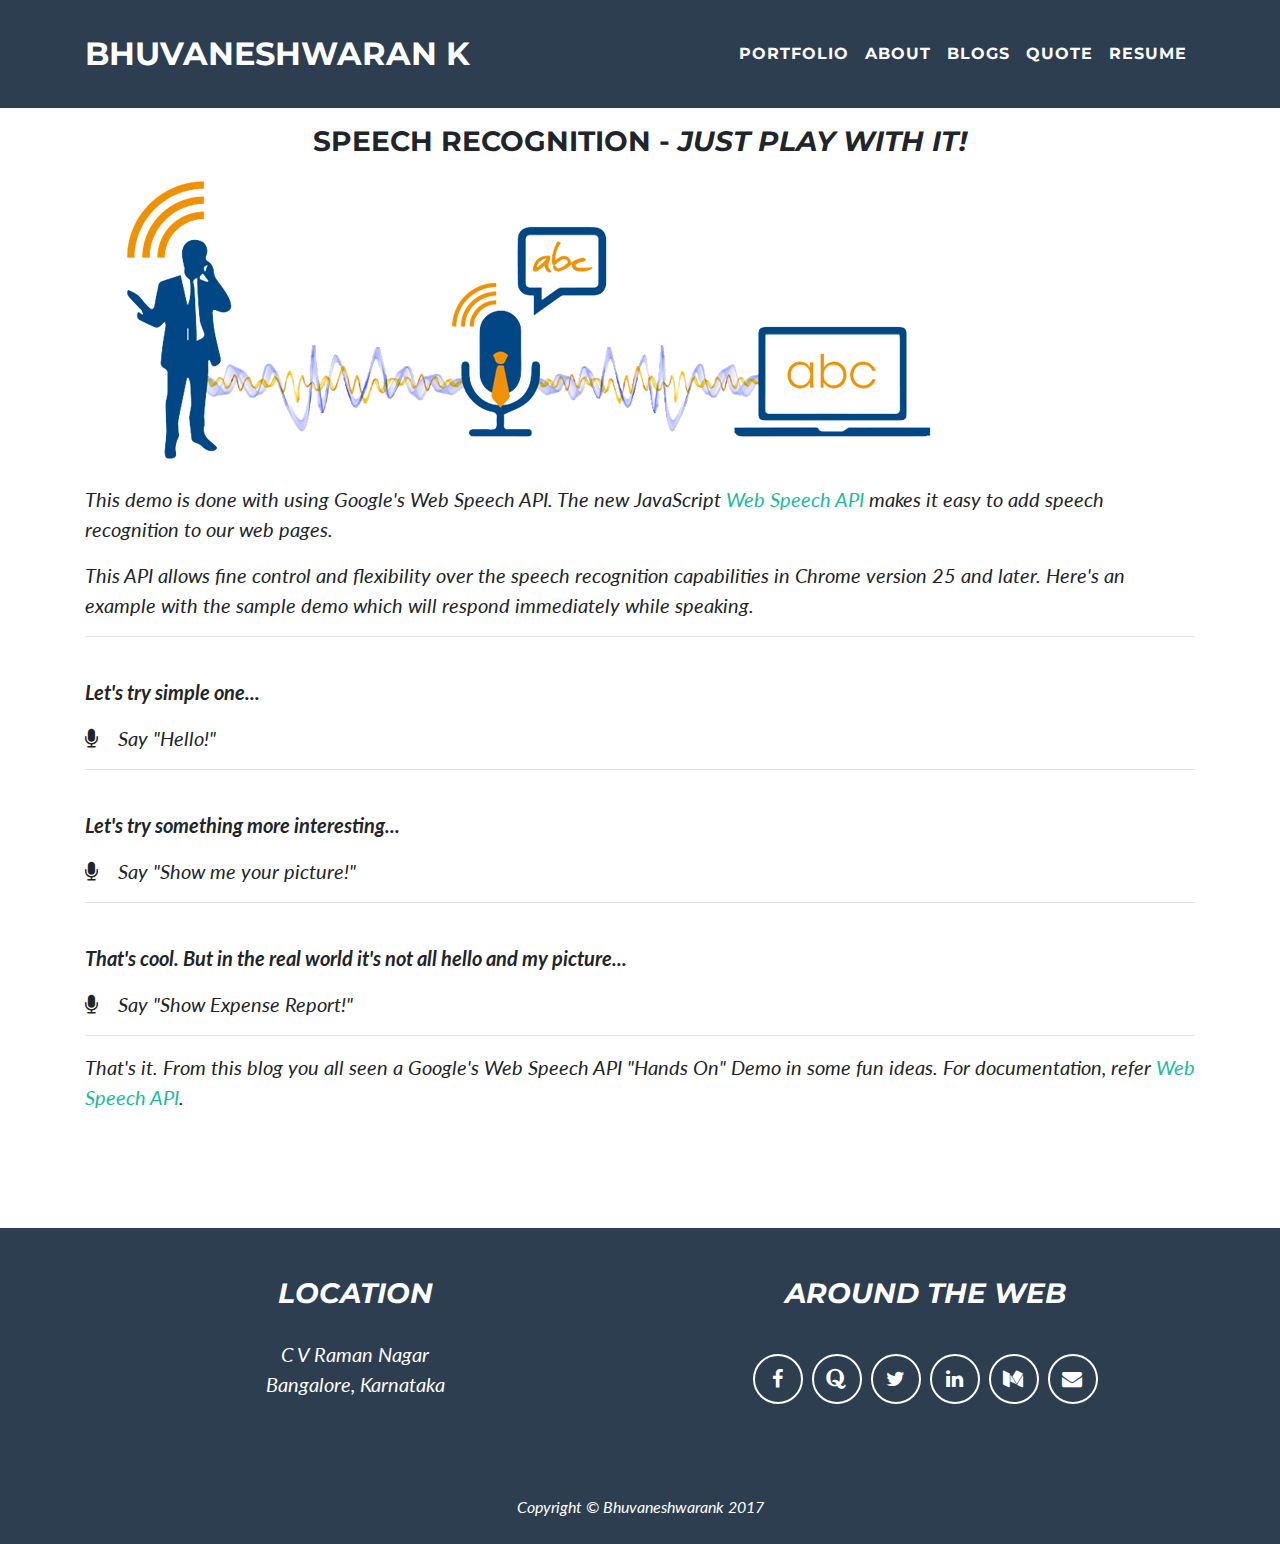
<file: Speech Recognition Demo.html>
<!DOCTYPE html>
<html lang="en">

  <head>

    <meta charset="utf-8">
    <meta name="viewport" content="width=device-width, initial-scale=1, shrink-to-fit=no">
    <meta name="description" content="Voice Search Demo">
    <meta name="author" content="K Bhuvaneshwaran">
    <meta name="keywords" content="voice search, speech recognition, siri demo, webkit speech recognition API">

    <title>Speech Recognition Demo using Webkit Speech API</title>

    <!-- Bootstrap core CSS -->
    <link href="vendor/bootstrap/css/bootstrap.min.css" rel="stylesheet">

    <!-- Custom fonts for this template -->
    <link href="vendor/font-awesome/css/font-awesome.min.css" rel="stylesheet" type="text/css">
    <link href="https://fonts.googleapis.com/css?family=Montserrat:400,700" rel="stylesheet" type="text/css">
    <link href="https://fonts.googleapis.com/css?family=Lato:400,700,400italic,700italic" rel="stylesheet" type="text/css">

    <!-- Custom styles for this template -->
    <link href="css/slick.css" rel="stylesheet">
    <link href="css/freelancer.min.css" rel="stylesheet">
    <style>
    #speech_recognition{
      margin-top: 2%;
    }
    #report_img{
      display: none;
    }
    </style>
    <script>
    </script>

  </head>
  <body id="page-top">
     <!-- Navigation -->
    <nav class="navbar navbar-expand-lg navbar-light fixed-top" id="mainNav">
      <div class="container">
        <a class="navbar-brand js-scroll-trigger" href="#page-top">Bhuvaneshwaran K</a>
        <button class="navbar-toggler navbar-toggler-right" type="button" data-toggle="collapse" data-target="#navbarResponsive" aria-controls="navbarResponsive" aria-expanded="false" aria-label="Toggle navigation">
          Menu
          <i class="fa fa-bars"></i>
        </button>
        <div class="collapse navbar-collapse" id="navbarResponsive">
          <ul class="navbar-nav ml-auto">
            <li class="nav-item">
              <a class="nav-link js-scroll-trigger" href="https://bhuvaneshwarank.github.io/#portfolio" target="_blank">Portfolio</a>
            </li>
            <li class="nav-item">
              <a class="nav-link js-scroll-trigger" href="https://bhuvaneshwarank.github.io/#about" target="_blank">About</a>
            </li>
            <li class="nav-item">
              <a class="nav-link js-scroll-trigger" href="https://bhuvaneshwarank.github.io/#blog" target="_blank">Blogs</a>
            </li>
            <li class="nav-item">
              <a class="nav-link js-scroll-trigger" href="https://bhuvaneshwarank.github.io/#quote" target="_blank">Quote</a>
            </li>
            <li class="nav-item">
              <a class="nav-link js-scroll-trigger" href="./resume/BhuResumeLatest.pdf" target="_blank">Resume</a>
            </li>
          </ul>
        </div>
      </div>
    </nav>
      
       <!--Blog Section -->
    <section id="speech_recognition">
      <div class="container">
        <h3 class="text-center">Speech Recognition - <i> Just play with it!</h3>
        <img class="img-fluid" src="img/portfolio/professionalspeech.png" alt="">
        <div class="row">
          <div class="col-lg-12 mx-auto">
          <p>This demo is done with using Google's Web Speech API. The new JavaScript <a href="https://developers.google.com/web/updates/2013/01/Voice-Driven-Web-Apps-Introduction-to-the-Web-Speech-API" target="_blank">Web Speech API</a> makes it easy to add speech recognition to our web pages.</p>
          <p>This API allows fine control and flexibility over the speech recognition capabilities in Chrome version 25 and later. Here's an example with the sample demo which will respond immediately while speaking.</p>
          <hr>
          <br><p><strong><i>Let's try simple one...</i></strong></p>
          <p><i class="fa fa-microphone" aria-hidden="true"></i>&nbsp;&nbsp;&nbsp;&nbsp;Say "Hello!"</p>
          <h3 id="hello_response" class="text-center"></h3>
          <hr>
          <br><p><strong><i>Let's try something more interesting...</i></strong></p>
          <p><i  class="fa fa-microphone" aria-hidden="true"></i>&nbsp;&nbsp;&nbsp;&nbsp;Say "Show me your picture!"</p>
          <div id="pic_response"></div>
          <!--<img class="img-fluid" src="img/profile3.jpg">-->
          <hr>
          <br><p><strong><i>That's cool. But in the real world it's not all hello and my picture... </i></strong></p>
          <p><i class="fa fa-microphone" aria-hidden="true"></i>&nbsp;&nbsp;&nbsp;&nbsp;Say "Show Expense Report!"</p>
           <img id="report_img" class="img-fluid" src="img/portfolio/report_edit.jpg">
          <hr>
          <p>That's it. From this blog you all seen a Google's Web Speech API "Hands On" Demo in some fun ideas. For documentation, refer <a href="https://developers.google.com/web/updates/2013/01/Voice-Driven-Web-Apps-Introduction-to-the-Web-Speech-API" target="_blank">Web Speech API</a>.</p>
          </div>
        </div>
        </div>
      </div>
    </section>

     <!-- Footer -->
    <footer class="text-center">
      <div class="footer-above">
        <div class="container">
          <div class="row">
            <div class="footer-col col-md-6">
              <h3>Location</h3>
              <p>C V Raman Nagar
                <br>Bangalore, Karnataka</p>
            </div>
            <div class="footer-col col-md-6">
              <h3>Around the Web</h3>
              <ul class="list-inline">
                <li class="list-inline-item">
                  <a class="btn-social btn-outline" href="https://www.facebook.com/bhuvanesh.ji.7" target="_blank">
                    <i class="fa fa-fw fa-facebook"></i>
                  </a>
                </li>
                <li class="list-inline-item">
                  <a class="btn-social btn-outline" href="https://www.quora.com/profile/Bhuvanesh-Waran-6" target="_blank">
                    <i class="fa fa-fw fa-quora"></i>
                  </a>
                </li>
                <li class="list-inline-item">
                  <a class="btn-social btn-outline" href="https://twitter.com/lakshmananji" target="_blank">
                    <i class="fa fa-fw fa-twitter"></i>
                  </a>
                </li>
                <li class="list-inline-item">
                  <a class="btn-social btn-outline" href="https://www.linkedin.com/in/bhuvaneshwarank/" target="_blank">
                    <i class="fa fa-fw fa-linkedin"></i>
                  </a>
                </li>
                <li class="list-inline-item">
                  <a class="btn-social btn-outline" href="https://medium.com/@cselakshmanan" target="_blank">
                    <i class="fa fa-fw fa-medium"></i>
                  </a>
                </li>
                <li class="list-inline-item">
                  <a class="btn-social btn-outline" href="mailto:cselakshmanan@gmail.com" target="_top">
                    <i class="fa fa-fw fa-envelope"></i>
                  </a>
                </li>
              </ul>
            </div>
          </div>
        </div>
      </div>
      <div class="footer-below">
        <div class="container">
          <div class="row">
            <div class="col-lg-12">
              Copyright &copy; Bhuvaneshwarank 2017
            </div>
          </div>
        </div>
      </div>
    </footer>
      <!-- Bootstrap core JavaScript -->
    <script src="vendor/jquery/jquery.min.js"></script>
    <script src="vendor/popper/popper.min.js"></script>
    <script src="vendor/bootstrap/js/bootstrap.min.js"></script>

    <!-- Plugin JavaScript -->
    <script src="vendor/jquery-easing/jquery.easing.min.js"></script>

    <!-- Contact Form JavaScript -->
    <script src="js/jqBootstrapValidation.js"></script>
    <script src="js/speech_recognition.js"></script>

    <!-- Custom scripts for this template -->
    <script src="js/freelancer.min.js"></script>
    <script src="js/slick.min.js"></script>
  </body>
</html>
</file>
<file: css/freelancer.min.css>
/*!
 * Start Bootstrap - Freelancer v4.0.0-beta (http://startbootstrap.com/template-overviews/freelancer)
 * Copyright 2013-2017 Start Bootstrap
 * Licensed under MIT (https://github.com/BlackrockDigital/startbootstrap-freelancer/blob/master/LICENSE)
 */body{font-family:Lato,'Helvetica Neue',Helvetica,Arial,sans-serif;overflow-x:hidden}p{font-size:20px}p.small{font-size:16px}a,a.active,a:active,a:focus,a:hover{color:#18bc9c;outline:0}h1,h2,h3,h4,h5,h6{font-family:Montserrat,'Helvetica Neue',Helvetica,Arial,sans-serif;font-weight:700;text-transform:uppercase}hr.star-light,hr.star-primary{max-width:250px;margin:25px auto 30px;padding:0;text-align:center;border:none;border-top:solid 5px}hr.star-light:after,hr.star-primary:after{font-family:FontAwesome;font-size:2em;position:relative;top:-.8em;display:inline-block;padding:0 .25em;content:'\f005'}hr.star-light{border-color:#fff}hr.star-light:after{color:#fff;background-color:#18bc9c}hr.star-primary{border-color:#2c3e50}hr.star-primary:after{color:#2c3e50;background-color:#fff}.img-centered{margin:0 auto}section{padding:100px 0}section h2{font-size:3em;margin:0}section.success{color:#fff;background:#18bc9c}@media (max-width:767px){section{padding:75px 0}section.first{padding-top:75px}}.scroll-top{position:fixed;z-index:1049;right:2%;bottom:2%;width:50px;height:50px}.scroll-top .btn{font-size:16px;line-height:28px;width:50px;height:50px;text-align:center;border-radius:100%}.scroll-top .btn:focus{outline:0}#mainNav{font-family:Montserrat,'Helvetica Neue',Helvetica,Arial,sans-serif;font-weight:700;text-transform:uppercase;border:none;background:#2c3e50}#mainNav a:focus{outline:0}#mainNav .navbar-brand{font-size:1.1rem;color:#fff}#mainNav .navbar-brand.active,#mainNav .navbar-brand:active,#mainNav .navbar-brand:focus,#mainNav .navbar-brand:hover{color:#fff}#mainNav .navbar-nav{letter-spacing:1px}#mainNav .navbar-nav li.nav-item a.nav-link{color:#fff}#mainNav .navbar-nav li.nav-item a.nav-link:hover{color:#18bc9c;outline:0}#mainNav .navbar-nav li.nav-item a.nav-link:active,#mainNav .navbar-nav li.nav-item a.nav-link:focus{color:#fff}#mainNav .navbar-toggler{font-size:14px;padding:11px;text-transform:uppercase;color:#fff;border-color:#fff}#mainNav .navbar-toggler:focus,#mainNav .navbar-toggler:hover{color:#fff;border-color:#18bc9c;background-color:#18bc9c}@media (min-width:992px){#mainNav{padding-top:25px;padding-bottom:25px;-webkit-transition:padding-top .3s,padding-bottom .3s;-moz-transition:padding-top .3s,padding-bottom .3s;transition:padding-top .3s,padding-bottom .3s}#mainNav .navbar-brand{font-size:2em;-webkit-transition:all .3s;-moz-transition:all .3s;transition:all .3s}#mainNav .navbar-nav>li.nav-item>a.nav-link.active{color:#fff;border-radius:3px;background:#18bc9c}#mainNav .navbar-nav>li.nav-item>a.nav-link.active:active,#mainNav .navbar-nav>li.nav-item>a.nav-link.active:focus,#mainNav .navbar-nav>li.nav-item>a.nav-link.active:hover{color:#fff;background:#18bc9c}#mainNav.navbar-shrink{padding-top:10px;padding-bottom:10px}#mainNav.navbar-shrink .navbar-brand{font-size:1.5em}}header.masthead{padding-top:100px;padding-bottom:50px;text-align:center;color:#fff;background:#18bc9c}header.masthead img{display:block;margin:0 auto 20px}header.masthead .intro-text .name{font-family:Montserrat,'Helvetica Neue',Helvetica,Arial,sans-serif;font-size:2em;font-weight:700;display:block;text-transform:uppercase}header.masthead .intro-text .skills{font-size:1.25em;font-weight:300}@media (min-width:768px){header.masthead{padding-top:200px;padding-bottom:100px}header.masthead .intro-text .name{font-size:2.75em}header.masthead .intro-text .skills{font-size:1.75em}}#portfolio .portfolio-item{right:0;margin:0 0 15px}#portfolio .portfolio-item .portfolio-link{position:relative;display:block;max-width:400px;margin:0 auto;cursor:pointer}#portfolio .portfolio-item .portfolio-link .caption{position:absolute;width:100%;height:100%;-webkit-transition:all ease .5s;-moz-transition:all ease .5s;transition:all ease .5s;opacity:0;background:rgba(24,188,156,.9)}#portfolio .portfolio-item .portfolio-link .caption:hover{opacity:1}#portfolio .portfolio-item .portfolio-link .caption .caption-content{font-size:20px;position:absolute;top:50%;width:100%;height:20px;margin-top:-12px;text-align:center;color:#fff}#portfolio .portfolio-item .portfolio-link .caption .caption-content i{margin-top:-12px}#portfolio .portfolio-item .portfolio-link .caption .caption-content h3,#portfolio .portfolio-item .portfolio-link .caption .caption-content h4{margin:0}#portfolio *{z-index:2}@media (min-width:767px){#portfolio .portfolio-item{margin:0 0 30px}}.portfolio-modal .modal-dialog{max-width:100%;min-height:100%;margin:0;padding:0;text-align:center;border:none;border-radius:0;background-clip:border-box;-webkit-box-shadow:none;box-shadow:none}.portfolio-modal .modal-dialog .modal-content{padding:100px 0;border:0;border-radius:0}.portfolio-modal .modal-dialog .modal-content h2{font-size:3em;margin:0}.portfolio-modal .modal-dialog .modal-content img{margin-bottom:30px}.portfolio-modal .modal-dialog .modal-content .item-details{margin:30px 0}.portfolio-modal .close-modal{position:absolute;top:25px;right:25px;width:75px;height:75px;cursor:pointer;background-color:transparent}.portfolio-modal .close-modal:hover{opacity:.3}.portfolio-modal .close-modal .lr{z-index:1051;width:1px;height:75px;margin-left:35px;-webkit-transform:rotate(45deg);-ms-transform:rotate(45deg);transform:rotate(45deg);background-color:#2c3e50}.portfolio-modal .close-modal .lr .rl{z-index:1052;width:1px;height:75px;-webkit-transform:rotate(90deg);-ms-transform:rotate(90deg);transform:rotate(90deg);background-color:#2c3e50}.portfolio-modal .modal-backdrop{display:none;opacity:0}.floating-label-form-group{position:relative;margin-bottom:0;padding-bottom:.5em;border-bottom:1px solid #eee}.floating-label-form-group input,.floating-label-form-group textarea{font-size:1.5em;position:relative;z-index:1;padding-right:0;padding-left:0;resize:none;border:none;border-radius:0;background:0 0;box-shadow:none!important}.floating-label-form-group label{font-size:.85em;line-height:1.764705882em;position:relative;z-index:0;top:2em;display:block;margin:0;-webkit-transition:top .3s ease,opacity .3s ease;-moz-transition:top .3s ease,opacity .3s ease;-ms-transition:top .3s ease,opacity .3s ease;transition:top .3s ease,opacity .3s ease;vertical-align:middle;vertical-align:baseline;opacity:0}.floating-label-form-group:not(:first-child){padding-left:14px;border-left:1px solid #eee}.floating-label-form-group-with-value label{top:0;opacity:1}.floating-label-form-group-with-focus label{color:#18bc9c}form .row:first-child .floating-label-form-group{border-top:1px solid #eee}footer{color:#fff}footer h3{margin-bottom:30px}footer .footer-above{padding-top:50px;background-color:#2c3e50}footer .footer-col{margin-bottom:50px}footer .footer-below{padding:25px 0;background-color:#2c3e50}.btn-outline{font-size:20px;margin-top:15px;transition:all .3s ease-in-out;color:#fff;border:solid 2px #fff;background:0 0}.btn-outline.active,.btn-outline:active,.btn-outline:focus,.btn-outline:hover{color:#18bc9c;border:solid 2px #fff;background:#fff}.btn-primary{font-weight:700;color:#fff;border-color:#2c3e50;background-color:#2c3e50}.btn-primary.focus,.btn-primary:focus{color:#fff;border-color:#000;background-color:#1a252f}.btn-primary:hover{color:#fff;border-color:#161f29;background-color:#1a252f}.btn-primary.active,.btn-primary:active,.open>.btn-primary.dropdown-toggle{color:#fff;border-color:#161f29;background-color:#1a252f}.btn-primary.active.focus,.btn-primary.active:focus,.btn-primary.active:hover,.btn-primary:active.focus,.btn-primary:active:focus,.btn-primary:active:hover,.open>.btn-primary.dropdown-toggle.focus,.open>.btn-primary.dropdown-toggle:focus,.open>.btn-primary.dropdown-toggle:hover{color:#fff;border-color:#000;background-color:#0d1318}.btn-primary.active,.btn-primary:active,.open>.btn-primary.dropdown-toggle{background-image:none}.btn-primary.disabled.focus,.btn-primary.disabled:focus,.btn-primary.disabled:hover,.btn-primary[disabled].focus,.btn-primary[disabled]:focus,.btn-primary[disabled]:hover,fieldset[disabled] .btn-primary.focus,fieldset[disabled] .btn-primary:focus,fieldset[disabled] .btn-primary:hover{border-color:#2c3e50;background-color:#2c3e50}.btn-primary .badge{color:#2c3e50;background-color:#fff}.btn-success{font-weight:700;color:#fff;border-color:#18bc9c;background-color:#18bc9c}.btn-success.focus,.btn-success:focus{color:#fff;border-color:#0a4b3e;background-color:#128f76}.btn-success:hover{color:#fff;border-color:#11866f;background-color:#128f76}.btn-success.active,.btn-success:active,.open>.btn-success.dropdown-toggle{color:#fff;border-color:#11866f;background-color:#128f76}.btn-success.active.focus,.btn-success.active:focus,.btn-success.active:hover,.btn-success:active.focus,.btn-success:active:focus,.btn-success:active:hover,.open>.btn-success.dropdown-toggle.focus,.open>.btn-success.dropdown-toggle:focus,.open>.btn-success.dropdown-toggle:hover{color:#fff;border-color:#0a4b3e;background-color:#0e6f5c}.btn-success.active,.btn-success:active,.open>.btn-success.dropdown-toggle{background-image:none}.btn-success.disabled.focus,.btn-success.disabled:focus,.btn-success.disabled:hover,.btn-success[disabled].focus,.btn-success[disabled]:focus,.btn-success[disabled]:hover,fieldset[disabled] .btn-success.focus,fieldset[disabled] .btn-success:focus,fieldset[disabled] .btn-success:hover{border-color:#18bc9c;background-color:#18bc9c}.btn-success .badge{color:#18bc9c;background-color:#fff}.btn-social{font-size:20px;line-height:45px;display:inline-block;width:50px;height:50px;text-align:center;border:2px solid #fff;border-radius:100%}.btn.active,.btn:active,.btn:focus{outline:0} #profile_pic{border-radius: 50%;}section.quote{color:#fff;background:#18bc9c}.row-equal > div[class*='col-'] {display: flex;flex: 1 0 auto;}.row-equal .card {width: 100%;}.carousel-inner>.row-equal.active, .carousel-inner>.row-equal.next, .carousel-inner>.row-equal.prev {display: flex;}.carousel-inner>.row-equal.active.left,.carousel-inner>.row-equal.active.right {opacity: 0.5;display: flex;}.card-img-top-250 {max-height: 250px;overflow:hidden;}.slick-slide img {display: block;width: 100%;}
</file>
